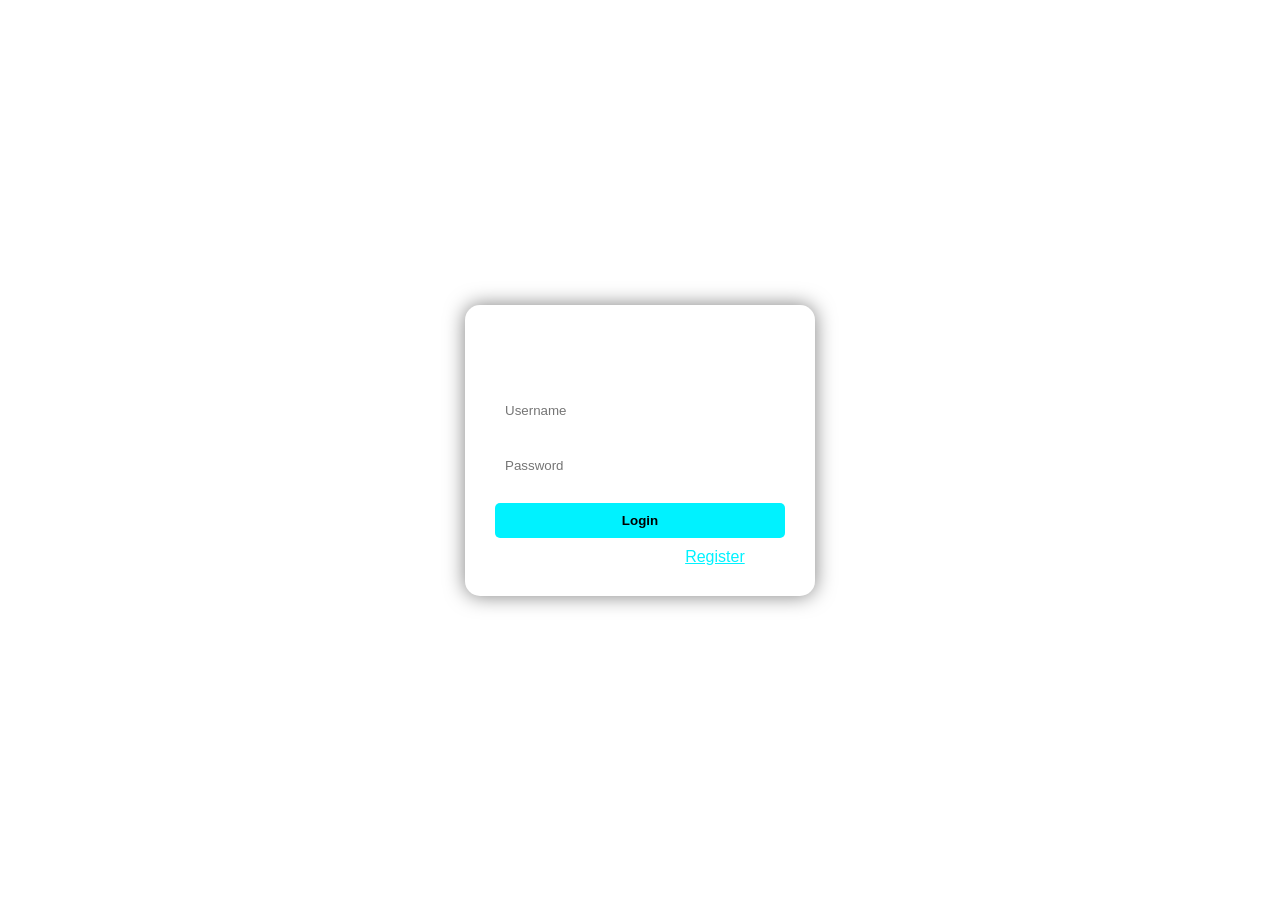
<file: index.html>
<!DOCTYPE html>
<html lang="en">
<head>
    <meta charset="UTF-8">
    <meta name="viewport" content="width=device-width, initial-scale=1.0">
    <title>Login & Register</title>
    <link rel="stylesheet" href="style.css">
</head>
<body>

<div class="container">

    <!-- Login Box -->
    <div class="form-box" id="loginBox">
        <h2>Login</h2>

        <input type="text" id="loginUser" placeholder="Username">
        <input type="password" id="loginPass" placeholder="Password">

        <button onclick="login()">Login</button>
        <p id="loginMsg"></p>

        <p>Don't have account? 
            <a href="#" onclick="showRegister()">Register</a>
        </p>
    </div>

    <!-- Register Box -->
    <div class="form-box hidden" id="registerBox">
        <h2>Register</h2>

        <input type="text" id="regUser" placeholder="Username">
        <input type="password" id="regPass" placeholder="Password">

        <button onclick="register()">Register</button>
        <p id="regMsg"></p>

        <p>Already have account? 
            <a href="#" onclick="showLogin()">Login</a>
        </p>
    </div>

</div>

<script src="script.js"></script>
</body>
</html>
</file>
<file: style.css>
* {
    margin: 0;
    padding: 0;
    box-sizing: border-box;
    font-family: Arial, sans-serif;
}

/* Background Image */
body {
    height: 100vh;
    background: url("https://images.unsplash.com/photo-1506744038136-46273834b3fb") no-repeat center center/cover;
    display: flex;
    justify-content: center;
    align-items: center;
}

/* Container */
.container {
    width: 100%;
    max-width: 350px;
}

/* Glass Effect */
.form-box {
    backdrop-filter: blur(15px);
    background: rgba(255, 255, 255, 0.1);
    border-radius: 15px;
    padding: 30px;
    box-shadow: 0 0 20px rgba(0,0,0,0.5);
    color: white;
    text-align: center;
}

/* Hide */
.hidden {
    display: none;
}

h2 {
    margin-bottom: 20px;
}

/* Inputs */
input {
    width: 100%;
    padding: 10px;
    margin: 10px 0;
    border: none;
    border-radius: 5px;
    outline: none;
}

/* Button */
button {
    width: 100%;
    padding: 10px;
    margin-top: 10px;
    border: none;
    border-radius: 5px;
    background: #00f2ff;
    color: black;
    font-weight: bold;
    cursor: pointer;
}

button:hover {
    background: #00c6ff;
}

/* Links */
a {
    color: #00f2ff;
    cursor: pointer;
}

p {
    margin-top: 10px;
}

/* Responsive */
@media (max-width: 400px) {
    .form-box {
        padding: 20px;
    }
}
</file>
